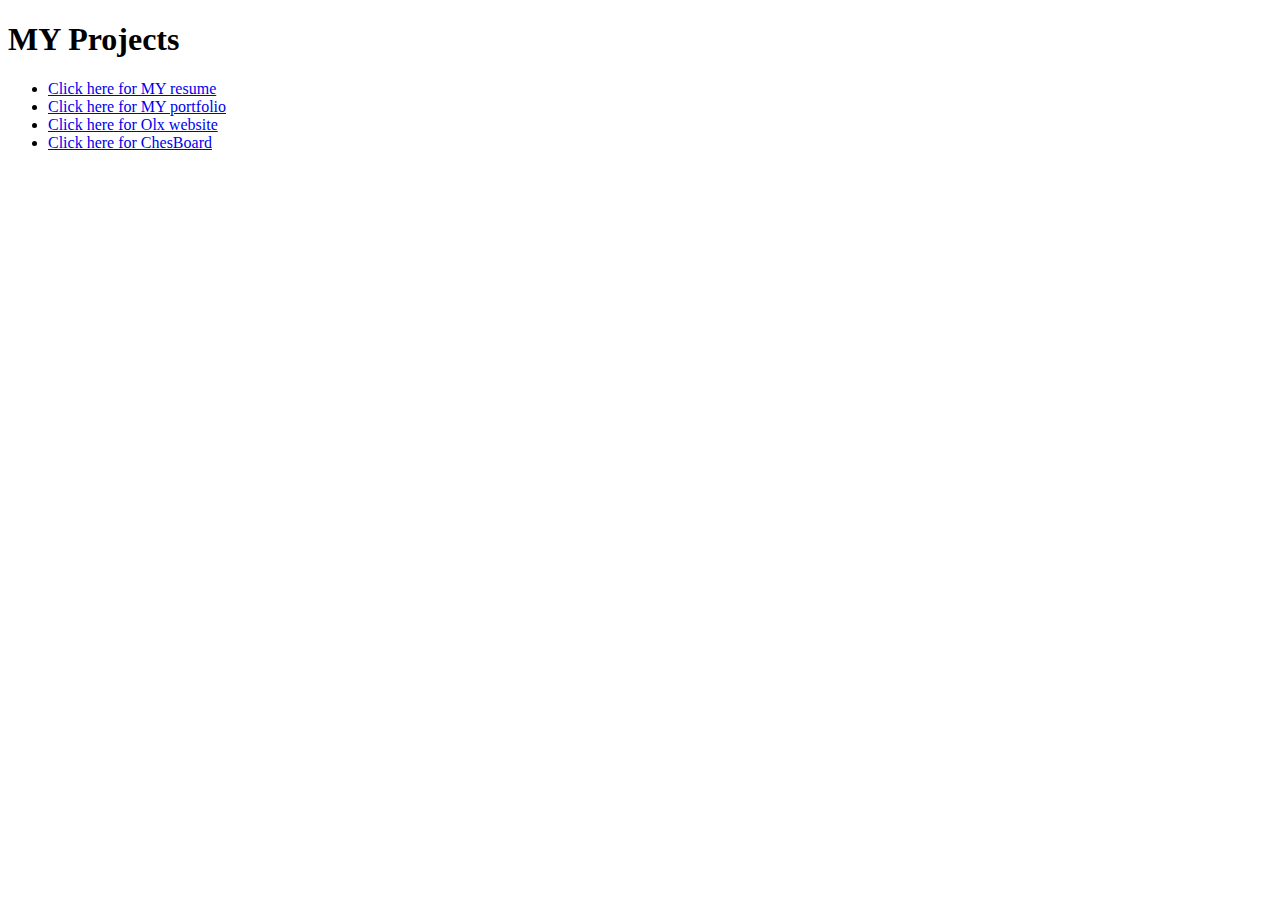
<file: index.html>
<!DOCTYPE html>
<html lang="en">
<head>
    <meta charset="UTF-8">
    <meta name="viewport" content="width=device-width, initial-scale=1.0">
    <title>Index</title>
</head>
<body>
    <H1>MY Projects</H1>
    <ul>
   <li> <a href="./resume.html">Click here for MY resume</a></li>
   <li>     <a href="./portfolio.html">Click here for MY portfolio</a></li> 
   <li>  <a href="./olx.html"> Click here for Olx website</a></li>
    <li><a href="./Chesboard.html">Click here for ChesBoard </a> </li>
</ul>
</body>
</html>
</file>
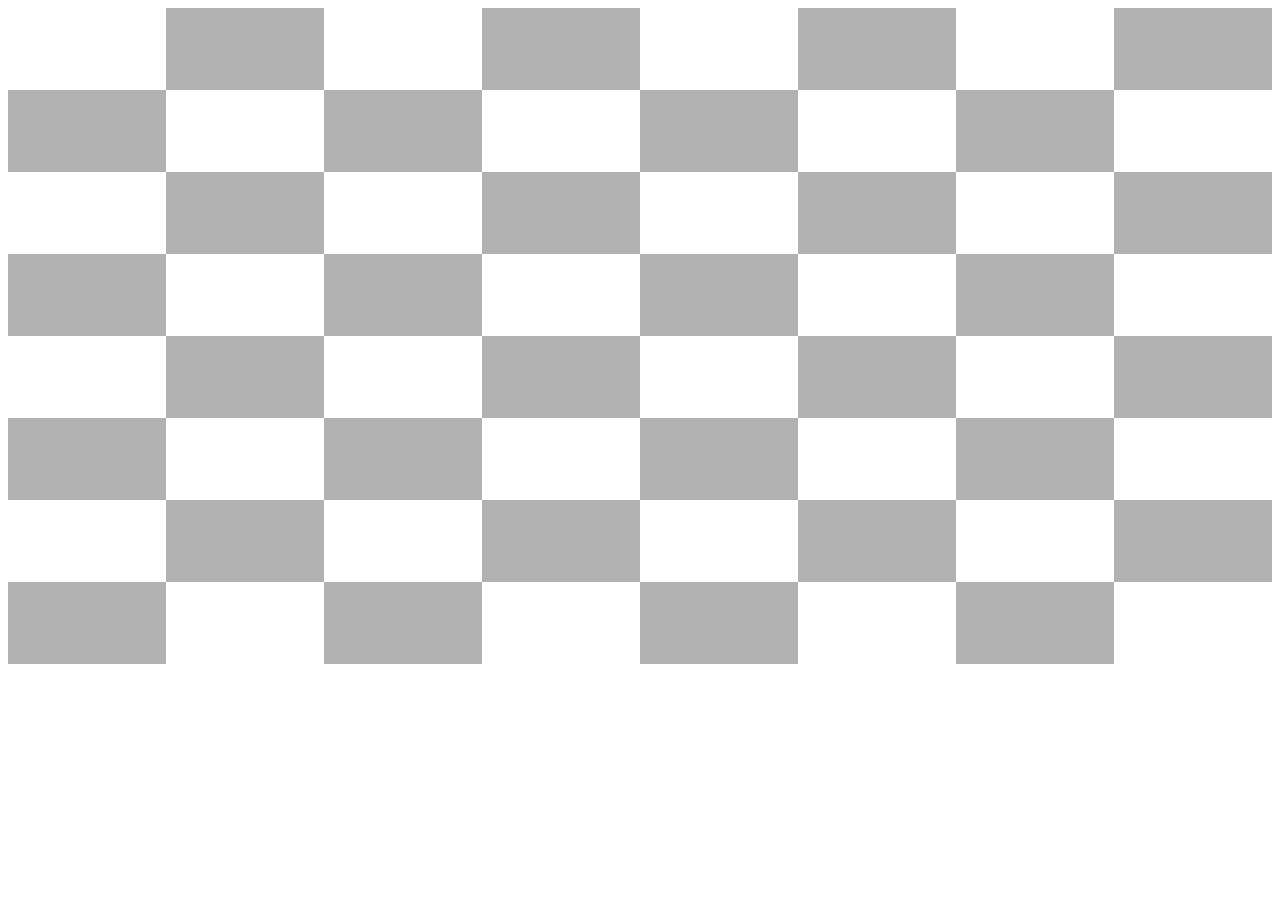
<file: Chesboard.html>
<!DOCTYPE html>
<html lang="en">
  <head>
    <meta charset="utf-8" />
    <meta name="viewport" content="width=device-width, initial-scale=1" />
    <title>Chess Board — Table with Colors</title>
    <style>
      table {
        border-collapse: collapse;
        width: 100%;
      }
      td {
        width: 20px;
        height: 80px;
      }
      /* Alternate colors */
      tr:nth-child(odd) td:nth-child(even),
      tr:nth-child(even) td:nth-child(odd) {
        background: black;
        opacity: 0.3;
      }
      tr:nth-child(odd) td:nth-child(odd),
      tr:nth-child(even) td:nth-child(even) {
        background: white;
      }
    </style>
  </head>
  <body>
    <table>
      <tbody>
        <!-- 8 rows -->
        <tr><td></td><td></td><td></td><td></td><td></td><td></td><td></td><td></td></tr>
        <tr><td></td><td></td><td></td><td></td><td></td><td></td><td></td><td></td></tr>
        <tr><td></td><td></td><td></td><td></td><td></td><td></td><td></td><td></td></tr>
        <tr><td></td><td></td><td></td><td></td><td></td><td></td><td></td><td></td></tr>
        <tr><td></td><td></td><td></td><td></td><td></td><td></td><td></td><td></td></tr>
        <tr><td></td><td></td><td></td><td></td><td></td><td></td><td></td><td></td></tr>
        <tr><td></td><td></td><td></td><td></td><td></td><td></td><td></td><td></td></tr>
        <tr><td></td><td></td><td></td><td></td><td></td><td></td><td></td><td></td></tr>
      </tbody>
    </table>
  </body>
</html>
</file>
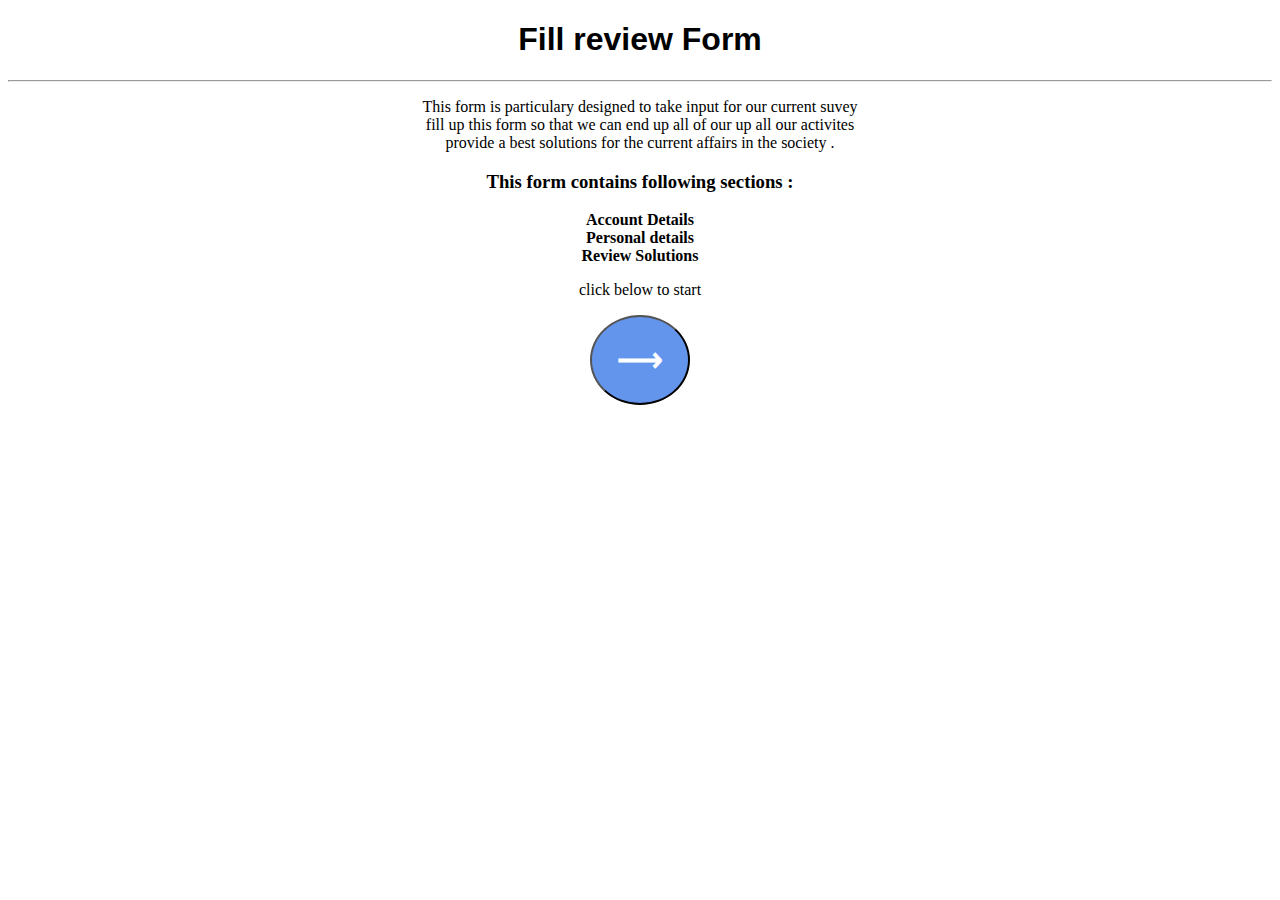
<file: index1.html>
<!DOCTYPE html>
<html lang="en">
<head>
    <meta charset="UTF-8">
    <meta name="viewport" content="width=device-width, initial-scale=1.0">
    <title>Multi Forms</title>
</head>
<body>
<h1 style="font-family: sans-serif;" align="center">Fill review Form</h1>
<hr style="font-weight: 300;">
<p align="center" font="sans-serif" font-size="2px">This form is particulary designed to take input for our current suvey <br>
  <span>fill up this form so that we can end up all of our up all our activites </span><br>
  <span>provide a best solutions for the current affairs in the society .</span>
</p>
<h3 align="center"><b>This form contains following sections :</b> </h3>
<p align="center"><b> <span align="center">Account Details </span> <br>
<span align="center">Personal details </span><br>
<span align="center">Review Solutions </span><br></b>
</p>
<p align="center">click below to start </p>
<a href="./accounts.html" style="text-decoration: none;" >
<button value="&#10230" style="width: 100px; height: 90px; border-radius: 50%; justify-content: center; align-items: center; display: block; margin: 0 auto;
background-color: cornflowerblue; cursor:-moz-grab; " align="center" ><span style=" height:0 ; width:90px; color: white; font-size: xx-large ;font-weight:bolder;">&#10230</span>
</button>
</a>

<style>
button:hover{
color: whtie;
background-color:black ;
cursor: pointer;

}


</style>
</body>
</html>
</file>
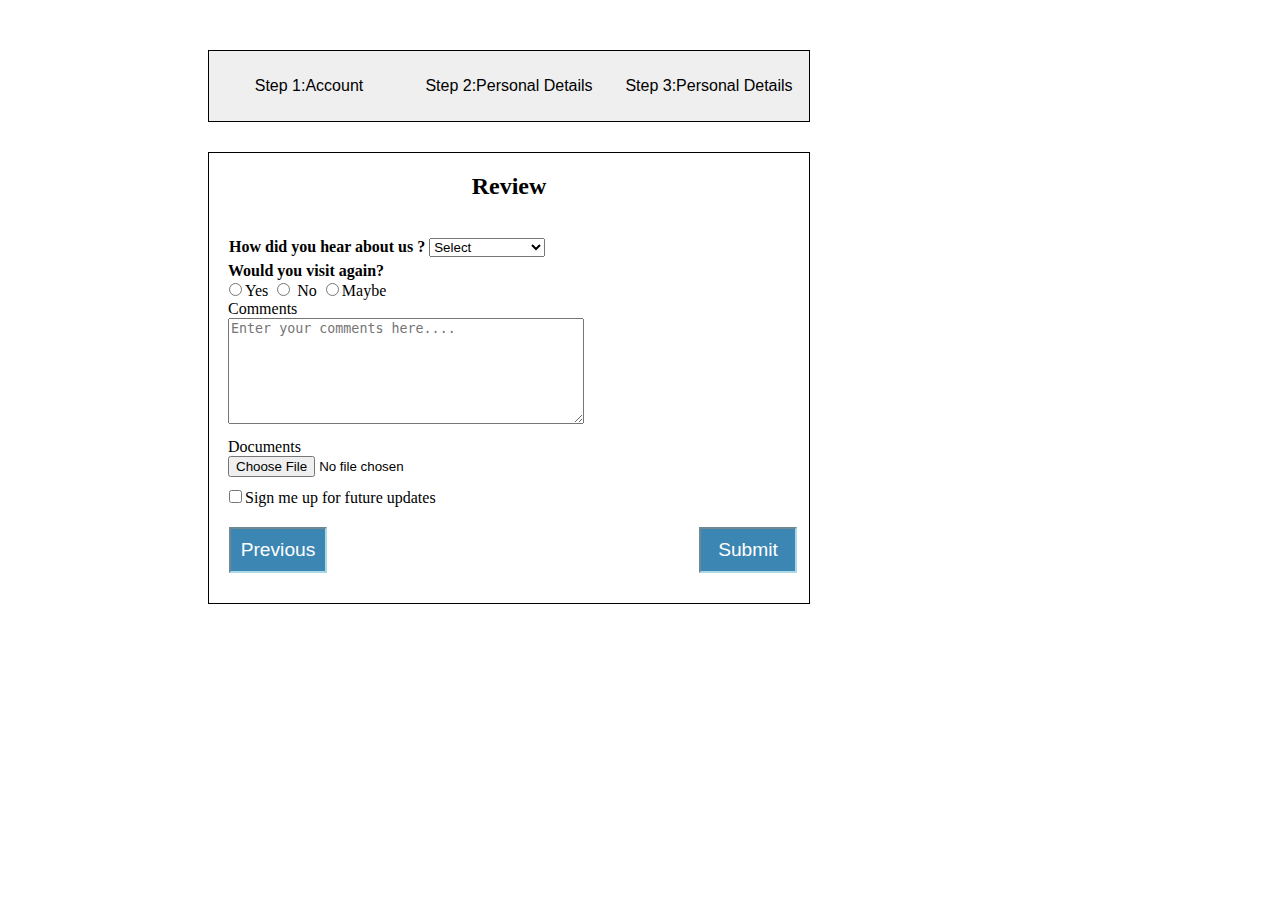
<file: review.html>
<!DOCTYPE html>
<html lang="en">
<head>
    <meta charset="UTF-8">
    <meta name="viewport" content="width=device-width, initial-scale=1.0">
    <title>Review</title>
</head>
<body>
    <div class="topnav" style="height:70px; width: 600px; border: 1px solid; border-radius: 0px; align-items: center; float: center; display:flex; flex-direction: row; margin-left:200px; margin-top: 50px;" >
        
        <div class="button1" style="display: block; height: 70px; width: 200px;" >
           <a href="./accounts.html">    
            <button style="height: 70px; width: 200px; float: inline-start; justify-content: center; align-items: center; margin-top :0; border-radius: 0px; cursor:pointer ;border:none">     <span style="font-size: larger;" >Step 1:Account</span></button>
            </a>
           </div>
            <div class="button1" style="display: block; height: 70px; width: 200px; margin-left: 0;" >
             <a href="./personaldetails.html">   
            <button style="height: 70px; width: 200px; float: inline-start; justify-content: center; align-items: center; margin-top :0; border-radius: 0px; cursor:pointer ;border:none">     <span style="font-size: larger;" >Step 2:Personal Details</span></button>
            </a>  
        </div>
              <div class="button1" style="display: block; height: 70px; width: 200px; margin-left: 0;" >
             <a href="./review.html">   
            <button style="height: 70px; width: 200px; float: inline-start; justify-content: center; align-items: center; margin-top :0; border-radius: 0px; cursor:pointer ;border:none">     <span style="font-size: larger;" >Step 3:Personal Details</span></button>
            </a>  
        </div>             
    </div>
    <div class="iframecontainer" style="border: 1px solid; width:600px ; height:450px ; margin-top: 30px;  display:flex; margin-left: 200px" >

<form action="">
<h2 style="text-align: center;">Review</h2> <br>
<label for="" style="font-weight: bolder; margin-left: 20px;" >How did you hear about us ?</label>
<select name="options" id="options">
<option value="select">Select</option>
    <option value="1">Newspaper</option>
<option value="2">Social Media</option>
<option value="3">Freinds</option>
<option value="4">Email</option>
<option value="5">Words of Mouth</option>
<option value="6">By message</option>
<option value="7">Some one ask</option>
</select> <br>

<div class="spain" style="height:10px; width:600px; border: none; margin-top: 5px;">
<span style="margin-left: 19px; margin-top: 10px; font-weight: bolder;">
Would you visit again?
</span>
<br>
<span style="margin-top: 10px; margin-left:15px;">
<input type="radio">Yes
<input type="radio" name="NO" id="No"> No
<input type="radio" name="Maybe" id="Maybe">Maybe
</span> <br>
<span style="margin-top:10px; margin-left: 19px;">Comments</span><br>
<textarea name="Comments" id="Comments" style="width:350px; height: 100px;
margin-left: 19px;" placeholder="Enter your comments here...."></textarea> <br>
<div class="documetn" style="margin-top: 10px; margin-left: 18px;">
<span style="margin-top: 10px; margin-left:1px;">
<label for="">Documents</label> <br>
</span style="margin-left:18px;">
<span style="margin-left:1px;" ><input type="file" name="idcard" id="card">
</span> <br>
<div class="signup" style="margin-top: 10px; margin-left: 2px;">
<input type="checkbox" name="signup" id="signup" style="margin-left: 0;">Sign me up for future updates 
</div>
</div>
</div> 

<div class="horizontalcontainer2" style="width:600px; border: none; display: block; height:40px; margin-top: 255px; margin-left: 0px;" >
<a href="./personaldetails.html" style="text-decoration: none;">
    <input type="button1" value="Previous" style="width:90px; height:40px; background-color: rgb(60, 134, 180); color: white; font-size: larger; margin-left: 20px; border-color: lightblue; cursor: pointer; text-align: center;">
</a>
<div class="nextbutton" style="display: block;float: right; height:30px ; width: 90px; margin-right: 40px;" >
<a href="#" style="text-decoration: none;">
    <input type="button2" value="Submit" style="width:90px; height:40px; background-color: rgb(60, 134, 180); color: white; font-size: larger; margin-left: 20px; border-color: lightblue; text-align: center; cursor: pointer;">
</a>
</div>
</form>
</div>
<style>
.button1:hover{
background-color:white;
color:black;
}
button:hover{
background-color:rgb(68, 136, 179);
color:white;

}
</style>
</body>
</html>
</file>
